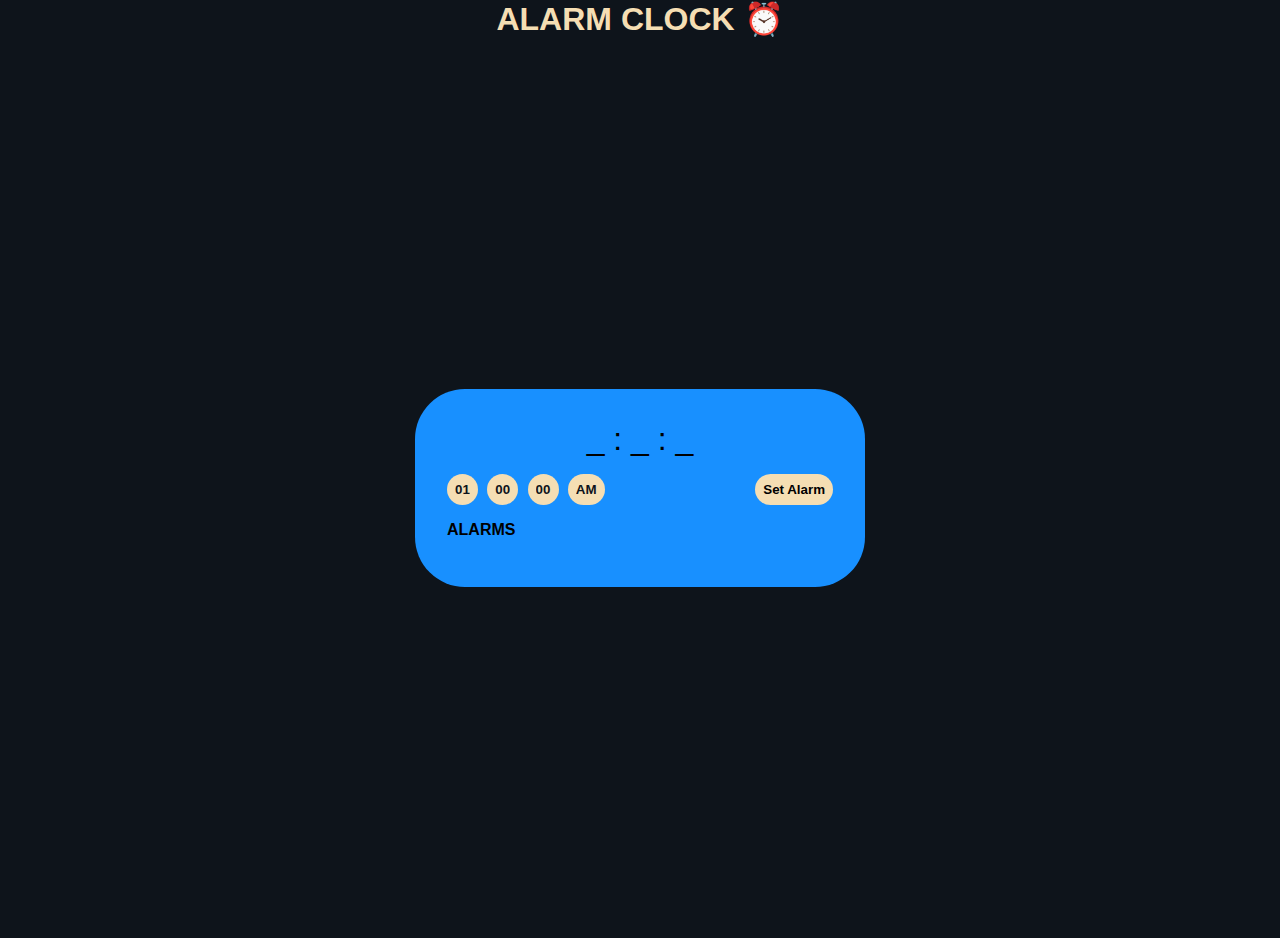
<file: index.html>
<!DOCTYPE html>
<html lang="en">
<head>
    <meta charset="UTF-8">
    <meta http-equiv="X-UA-Compatible" content="IE=edge">
    <meta name="viewport" content="width=device-width, initial-scale=1.0">
    <meta name="Alarm Clock" content="Alarm Clock for CN Skill Test" />
    
    <title>Alarm Clock</title>

    <!--Favicon-->

    <link rel = "icon" href="https://library.kissclipart.com/20191014/aie/kissclipart-clock-icon-management-icon-time-icon-474c4db05c8d3baf.png" />

    <!-- Stylesheet-->

    <link rel = "stylesheet" href = "alarm.css" />

</head>

<body>
    <div class= "page-title">
      <h1>ALARM CLOCK ⏰ </h1>
    </div>
    <div class="main-container d-flex">
      <div class="clock-container d-flex">
        <div class="current-time mb" id= "current-time">_ : _ : _ </div>
        <form class="alarm-form d-flex mb">
          <div>
          <select name="hours" id="hours" required></select>

          <select required name="minutes" id="minutes"></select>

          <select required name="seconds" id="seconds"></select>
          <select required name="am-pm" id="am-pm">
            <option value="AM">AM</option>
            <option value="PM">PM</option>
          </select>
          </div>
          <button class="btn submit-button" id="submitButton" type="submit">Set Alarm</button>
        </form>
        <div class="set-alarm-container">
          <div class="set-alarm-container-title mb">ALARMS</div>
          <div class="alarms-container" id= "alarms-container"></div>
        </div>
      </div>
    </div>

    <!-- JavaScript File -->
    <script src="./alarm.js"></script>
  </body>
</html>
</html>
</file>
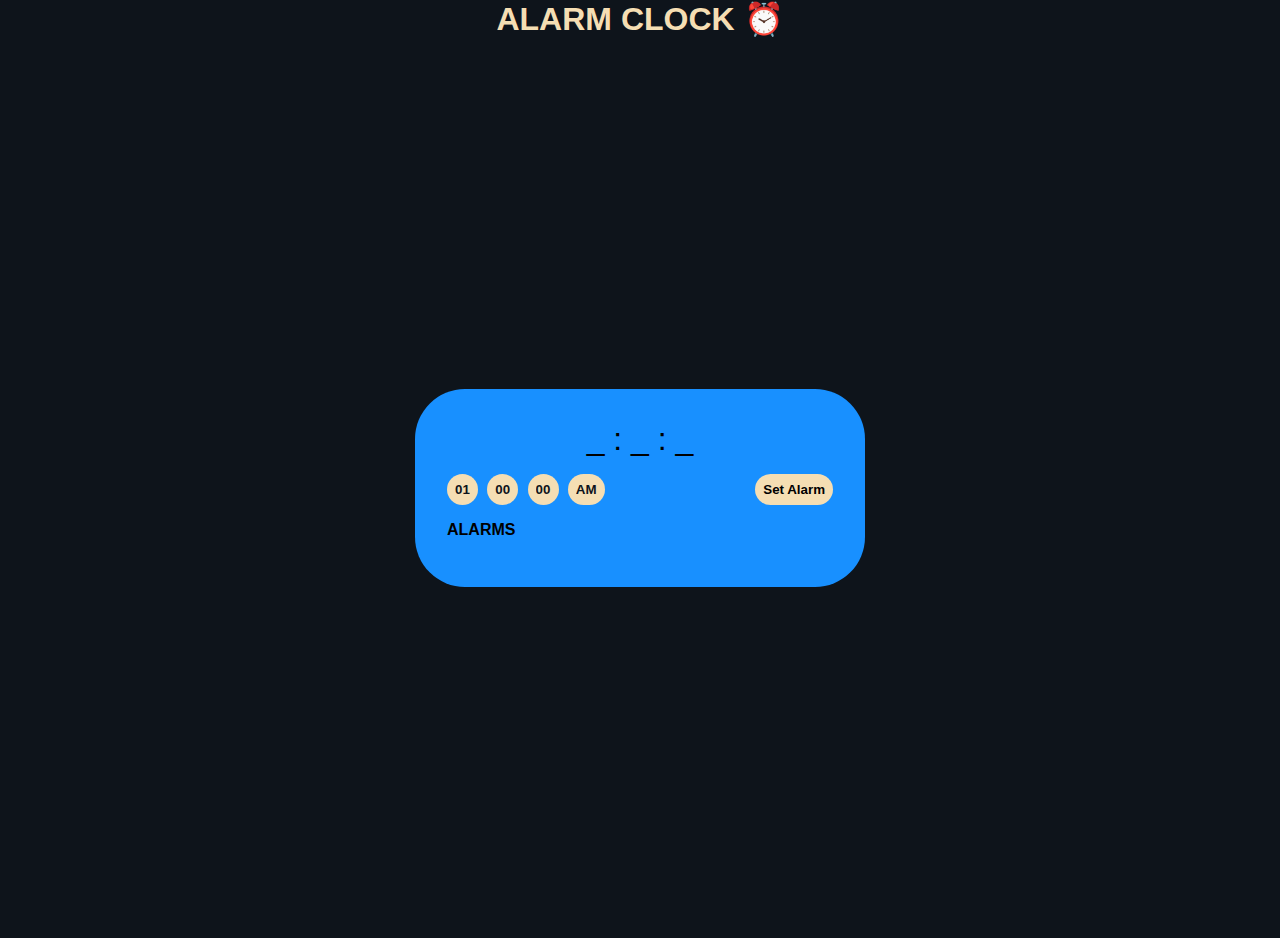
<file: alarm.html>
<!DOCTYPE html>
<html lang="en">
<head>
    <meta charset="UTF-8">
    <meta http-equiv="X-UA-Compatible" content="IE=edge">
    <meta name="viewport" content="width=device-width, initial-scale=1.0">
    <meta name="Alarm Clock" content="Alarm Clock for CN Skill Test" />
    
    <title>Alarm Clock</title>

    <!--Favicon-->

    <link rel = "icon" href="https://library.kissclipart.com/20191014/aie/kissclipart-clock-icon-management-icon-time-icon-474c4db05c8d3baf.png" />

    <!-- Stylesheet-->

    <link rel = "stylesheet" href = "alarm.css" />

</head>

<body>
    <div class= "page-title">
      <h1>ALARM CLOCK ⏰ </h1>
    </div>
    <div class="main-container d-flex">
      <div class="clock-container d-flex">
        <div class="current-time mb" id= "current-time">_ : _ : _ </div>
        <form class="alarm-form d-flex mb">
          <div>
          <select name="hours" id="hours" required></select>

          <select required name="minutes" id="minutes"></select>

          <select required name="seconds" id="seconds"></select>
          <select required name="am-pm" id="am-pm">
            <option value="AM">AM</option>
            <option value="PM">PM</option>
          </select>
          </div>
          <button class="btn submit-button" id="submitButton" type="submit">Set Alarm</button>
        </form>
        <div class="set-alarm-container">
          <div class="set-alarm-container-title mb">ALARMS</div>
          <div class="alarms-container" id= "alarms-container"></div>
        </div>
      </div>
    </div>

    <!-- JavaScript File -->
    <script src="./alarm.js"></script>
  </body>
</html>
</html>
</file>
<file: alarm.css>
/* GLobal Styles */
* {
    margin: 0;
    padding: 0;
    box-sizing: border-box;
  }
  
  body {
    font-family: sans-serif;
  }
  
  .d-flex {
    display: flex;
  }
  
  .btn {
    outline: none;
    border: none;
    background-color: wheat;
    cursor: pointer;
    padding: 0.5rem;
    border-radius: 1px;
    transition: all 0.3s ease-in-out;
  }
  select {
    appearance: none;
    outline: black;
    background-color: wheat;
    padding: 0.5rem;
    font-weight: bold;
    border: none;
    border-radius: 2rem;
    margin-right: 0.3rem;
    cursor: pointer;
    color: #0E141B;
    border-color: black;
  }
  
  .mb {
    margin-bottom: 1rem;
  }
  
  /* End GLobal Styles */
  
  .main-container {
    min-height: 100vh;
    align-items: center;
    justify-content: center;
    background-color: #0E141B;
  }
  
  .clock-container {
    padding: 2rem;
    flex-flow: column;
    justify-content: flex-start;
    align-items: center;
    width: 100%;
    min-height: 100vh;
    
    background-color: #1890FF;
  }
  
  .current-time {
    font-size: 2rem;
    color: black;
  }
  
  .alarm-form {
    justify-content: space-between;
    width: 100%;

  }
  
  .submit-button {
    border-color: black;
    border: 10px;
    border-radius: 2rem;
    font-weight: bold;
  }
  
  .set-alarm-container {
    width: 100%;
  }
  
  .set-alarm-container .set-alarm-container-title {
    color: black;
    font-weight: bold;
    font-size: 1rem;
  }
  
  .alarm {
    justify-content: space-between;
    border-radius: 30px;
    padding: 0.5rem 1rem;
    align-items: center;
  
  }
  .alarm .delete-alarm {
    border-radius: 2rem;
    background-color: rgba(230, 13, 13, 0.918);
    font-weight: bold;
    color: wheat;
    font-size:xx-medium;
  }
  
  .time {
    color: #0E141B;
    font-size: 1rem;
    font-weight: bold;
  }
  .btn:focus,
  .btn:hover {
    box-shadow: red 2px 2px 2px 1px inset, #fff -2px -2px 10px 1px inset;
  }
  
  .page-title{
    background-color: #0E141B;
    align-items: center;
    text-align: center;
    color: wheat;
    
  }

  
  @media only screen and (min-width: 600px) {
    .main-container {
      padding-block: 2rem;
    }
    .clock-container{
        justify-content: center;
        border-radius: 50px;
        width: 450px;
        min-height: auto;
    }
  }
</file>
